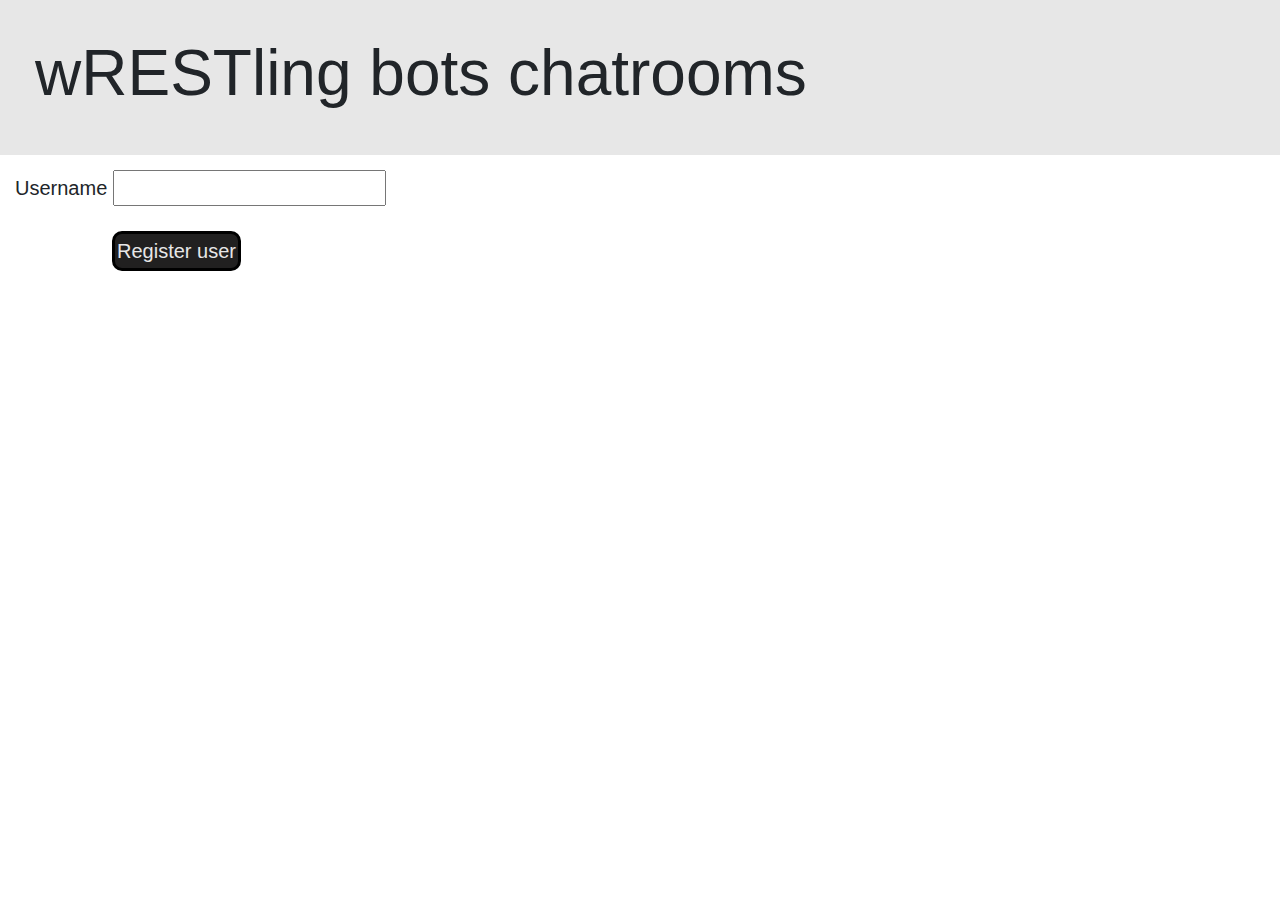
<file: src/main/resources/static/index.html>
<!DOCTYPE html>
<html lang="en">

<head>
    <meta charset="UTF-8">
    <title>Chatroom</title>
    <meta name="viewport" content="width=device-width, initial-scale=1">
    <meta http-equiv="X-UA-Compatible" content="IE=edge" />

    <script src="https://ajax.googleapis.com/ajax/libs/jquery/3.3.1/jquery.min.js"></script>
    <script src="https://code.jquery.com/jquery-3.4.1.min.js"></script>
    <script src="js/index.js"></script>
    <script src="js/utils/cookieUtils.js"></script>


    <link rel="stylesheet" href="https://stackpath.bootstrapcdn.com/bootstrap/4.3.1/css/bootstrap.min.css">
    <link rel="stylesheet" type="text/css" href="style.css">

</head>
<body>

    <div class="indexheader">
        <h1>wRESTling bots chatrooms</h1>
    </div>

    <div class="index_logIn">
        <label for="username">Username</label>
        <input type="text" id="username"/>
        <span id="registerErrorMessage">Missing username. Please write an username.</span>
        <text id="txtFailUsername" style="color: #ff0000"></text>
        <br>
    </div>


    <div class="index_logIn_btn">
        <button class="btn_logIn" id="regUser">Register user</button>
    </div>

</body>
</html>
</file>
<file: src/main/resources/static/style.css>
body {
    font-size: 1.25rem;
    font-family: sans-serif;
    height: 100%;
}


h1 {
    font-size: 4rem;
}

div {
    height: 100%;
}


.left-side {
    background-color: #e7e7e7;
    text-align: center;
    position: relative;
    float: left;
    width: 70%;
    height: 270px;
    padding: 50px;
}

.right-side {
    background-color: #c8c8c8;
    position: relative;
    float: right;
    width: 30%;
    height: 270px;
    padding: 50px;
}


.chatroom_container {
    top: 50px;
    display: table;
    width: 100%;
    background-color: #eeeeee;
}

.row{
    padding-top: 15px;
    margin-right: 0px;
}

.messages, .form-group{
    position: relative;
    float: left;
    width: 60%;
    padding-left: 50px;
    padding-right: 100px;
    padding-top: 5px;
}

.notifications {
    position: relative;
    width: 10%;
    padding-right: 50px;
    padding-top: 5px;
}

.users{
    position: relative;
    padding-top: 5px;
    padding-left: 20px;
 }


.chatrooms_container {
    padding-top: 10px;
}

.indexheader {
    background-color: #e7e7e7;
    padding: 35px;
}

.btn_logIn, .btn_goBack, .btn_addHannah, .btn_addCaroline,
.btn_addAmalie, .btn_createMsg {
    background-color: #212020;
    color: #e7e7e7;
    border-radius: 10px;
    padding: 2px;
    border: 3px solid black;
}

.btn_logOut{
    background-color: #bc7171;
    color: #000000;
    border-radius: 10px;
    padding: 2px;
}

.btn_leaveRoom {
    background-color: #eeca93;
    color: #000000;
    border-radius: 10px;
    padding: 2px;
}

.index_logIn {
    padding: 15px;
}

.index_logIn_btn{
    padding-left: 112px;
    padding-top: 5px;
}
</file>
